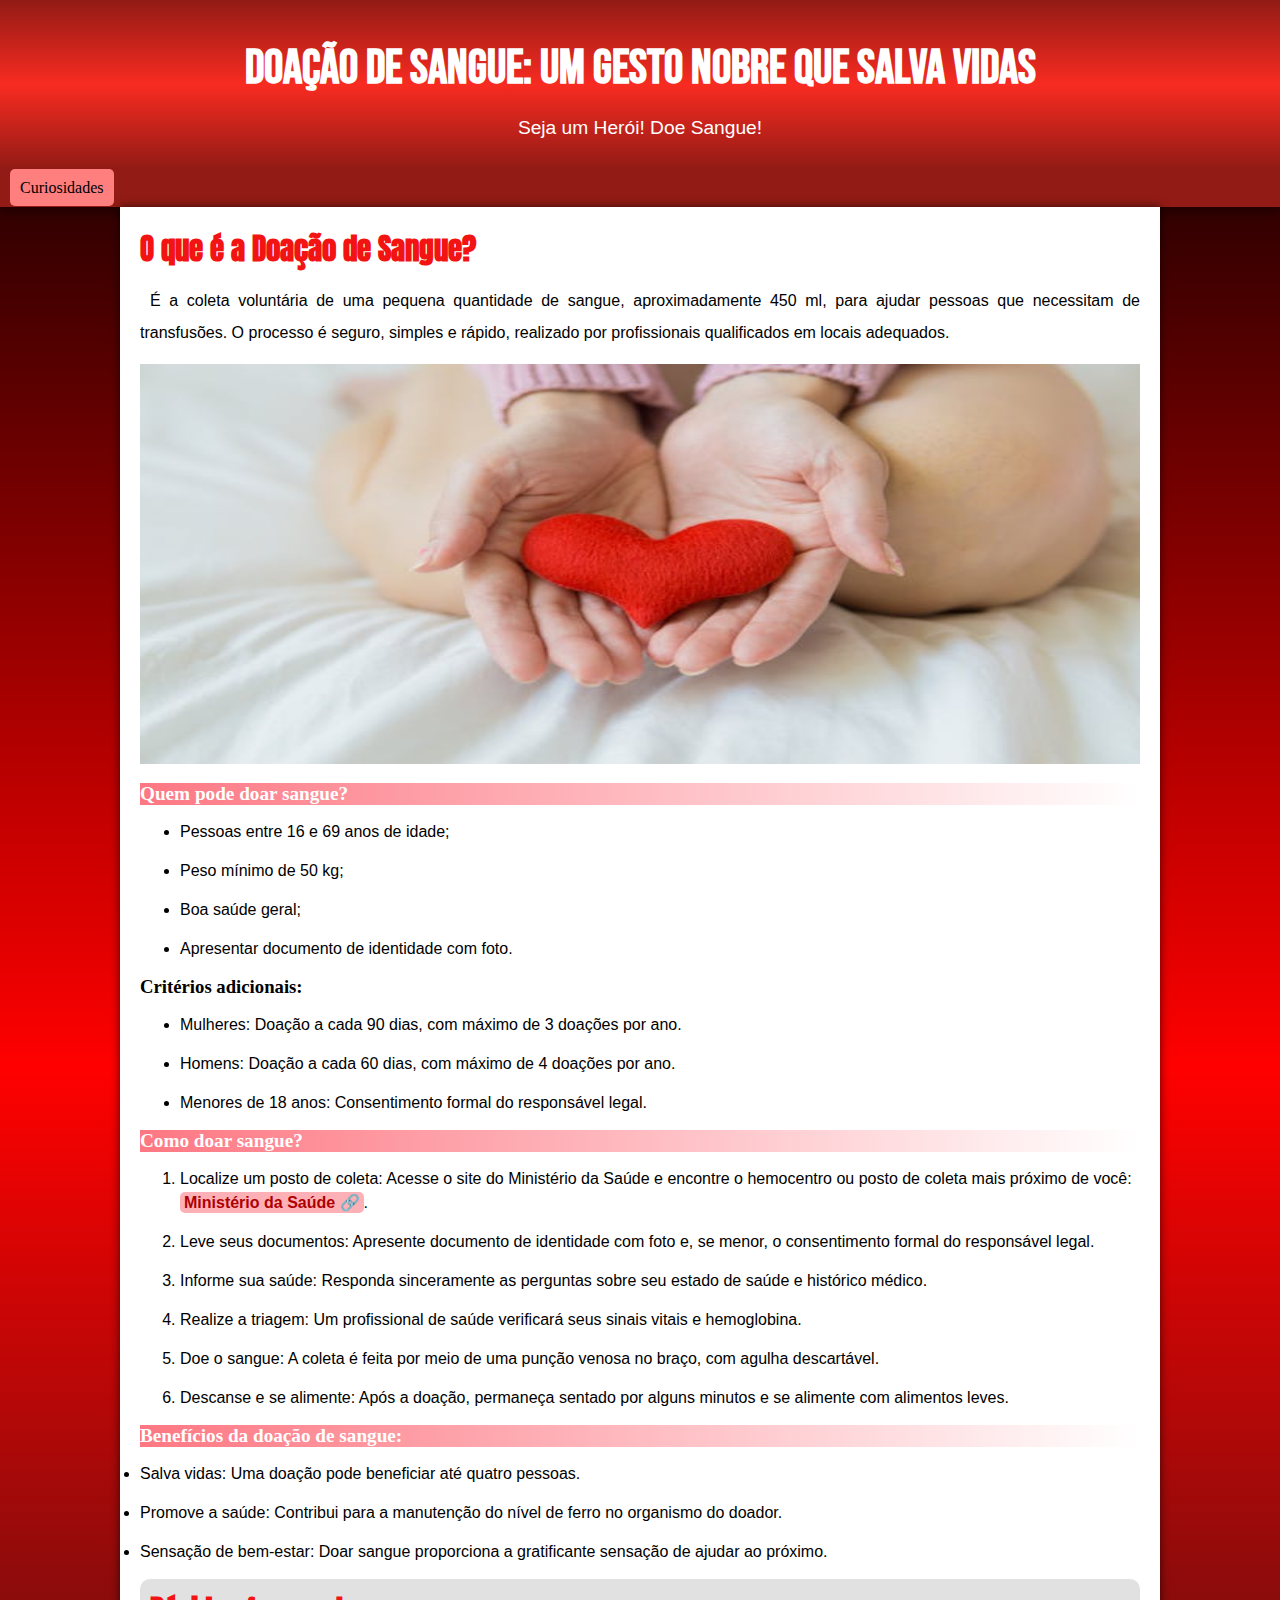
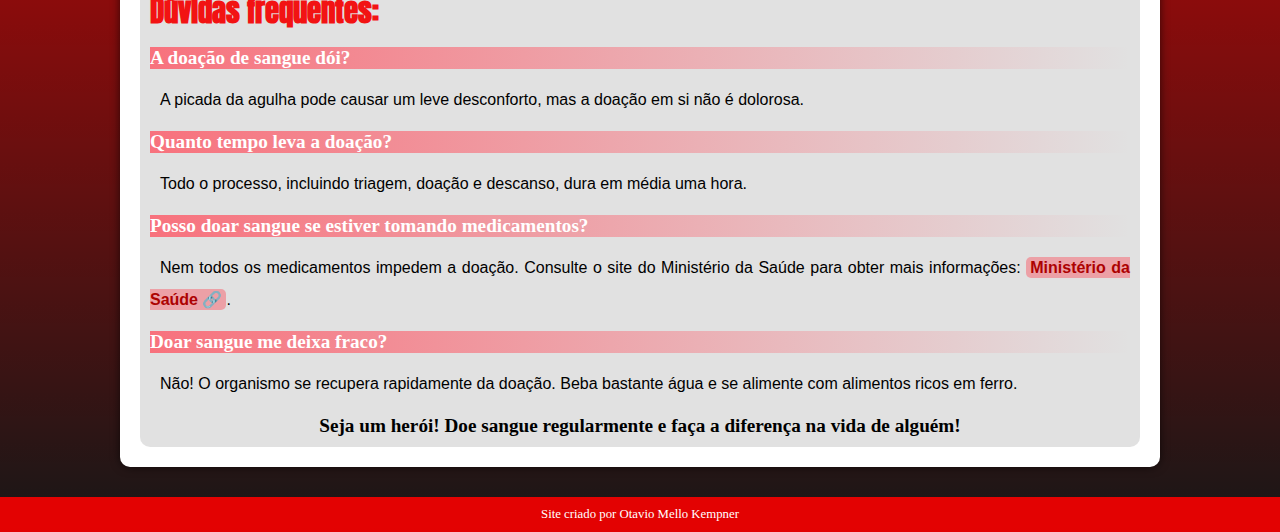
<file: index.html>
<!DOCTYPE html>
<html lang="pt-br">
<head>
    <meta charset="UTF-8">
    <meta name="viewport" content="width=device-width, initial-scale=1.0">
    <title>Doação de Sangue</title>
    <link rel="shortcut icon" href="favicon/favicon.ico" type="image/x-icon">
    <link rel="stylesheet" href="estilo/estilo.css">
    <style>
        body{
          background-image: linear-gradient(180deg, black, red, rgba(0, 0, 0, 0.911));
        }
    </style>
    

</head>
<body>
    <header>
        <h1>Doação de Sangue: Um Gesto Nobre que Salva Vidas</h1>
        <p>Seja um Herói! Doe Sangue!</p>
        
    </header>
    <nav>
        <a href="Curiosidade.html">Curiosidades</a>
    </nav>
    
    <main>
        <section>
            <h1>O que é a Doação de Sangue?</h1>
            <p>É a coleta voluntária de uma pequena quantidade de sangue, aproximadamente 450 ml, para ajudar pessoas que necessitam de transfusões. O processo é seguro, simples e rápido, realizado por profissionais qualificados em locais adequados.</p>
            <picture>
                <img src="imagens/doação.jpg" alt="Doe Sangue">
            </picture>
            <h2>Quem pode doar sangue?</h2>
            <ul>
                <li>Pessoas entre 16 e 69 anos de idade;</li>
                <li>Peso mínimo de 50 kg;</li>
                <li>Boa saúde geral;</li>
                <li>Apresentar documento de identidade com foto.</li>
            </ul>
            <h3>Critérios adicionais:</h3>
            <ul>
                <li>Mulheres: Doação a cada 90 dias, com máximo de 3 doações por ano.</li>
                <li>Homens: Doação a cada 60 dias, com máximo de 4 doações por ano.</li>
                <li>Menores de 18 anos: Consentimento formal do responsável legal.</li>
            </ul>
            <h2>Como doar sangue?</h2>
            <ol>
                <li>Localize um posto de coleta: Acesse o site do Ministério da Saúde e encontre o hemocentro ou posto de coleta mais próximo de você: <a href="https://www.gov.br/saude/pt-br/composicao/saes/sangue" target="_blank" class="externo">Ministério da Saúde</a>.</li>
                <li>Leve seus documentos: Apresente documento de identidade com foto e, se menor, o consentimento formal do responsável legal.</li>
                <li>Informe sua saúde: Responda sinceramente as perguntas sobre seu estado de saúde e histórico médico.</li>
                <li>Realize a triagem: Um profissional de saúde verificará seus sinais vitais e hemoglobina.</li>
                <li>Doe o sangue: A coleta é feita por meio de uma punção venosa no braço, com agulha descartável.</li>
                <li>Descanse e se alimente: Após a doação, permaneça sentado por alguns minutos e se alimente com alimentos leves.</li>
            </ol>
            <h2>Benefícios da doação de sangue:</h2>

            <li>Salva vidas: Uma doação pode beneficiar até quatro pessoas.</li>

            <li>Promove a saúde: Contribui para a manutenção do nível de ferro no organismo do doador.</li>

            <li>Sensação de bem-estar: Doar sangue proporciona a gratificante sensação de ajudar ao próximo.</li>

            <aside>
                <h1 id="secundario">Dúvidas frequentes:</h1>
                <h2>A doação de sangue dói?</h2>
                <p>A picada da agulha pode causar um leve desconforto, mas a doação em si não é dolorosa.</p>
                <h2>Quanto tempo leva a doação?</h2>
                <p>Todo o processo, incluindo triagem, doação e descanso, dura em média uma hora. </p>
                <h2>Posso doar sangue se estiver tomando medicamentos?</h2>
                <p>Nem todos os medicamentos impedem a doação. Consulte o site do Ministério da Saúde para obter mais informações: <a href="https://www.gov.br/saude/pt-br/composicao/saes/sangue" target="_blank" class="externo">Ministério da Saúde</a>.</p>
                <h2>Doar sangue me deixa fraco?</h2>
                <p>Não! O organismo se recupera rapidamente da doação. Beba bastante água e se alimente com alimentos ricos em ferro.</p>
                <h3 class="diferente">Seja um herói! Doe sangue regularmente e faça a diferença na vida de alguém!</h3>
            </aside>

        </section>
    </main>
    <footer>
        <p>Site criado por Otavio Mello Kempner</p>
    
    </footer>
</body>
</html>
</file>
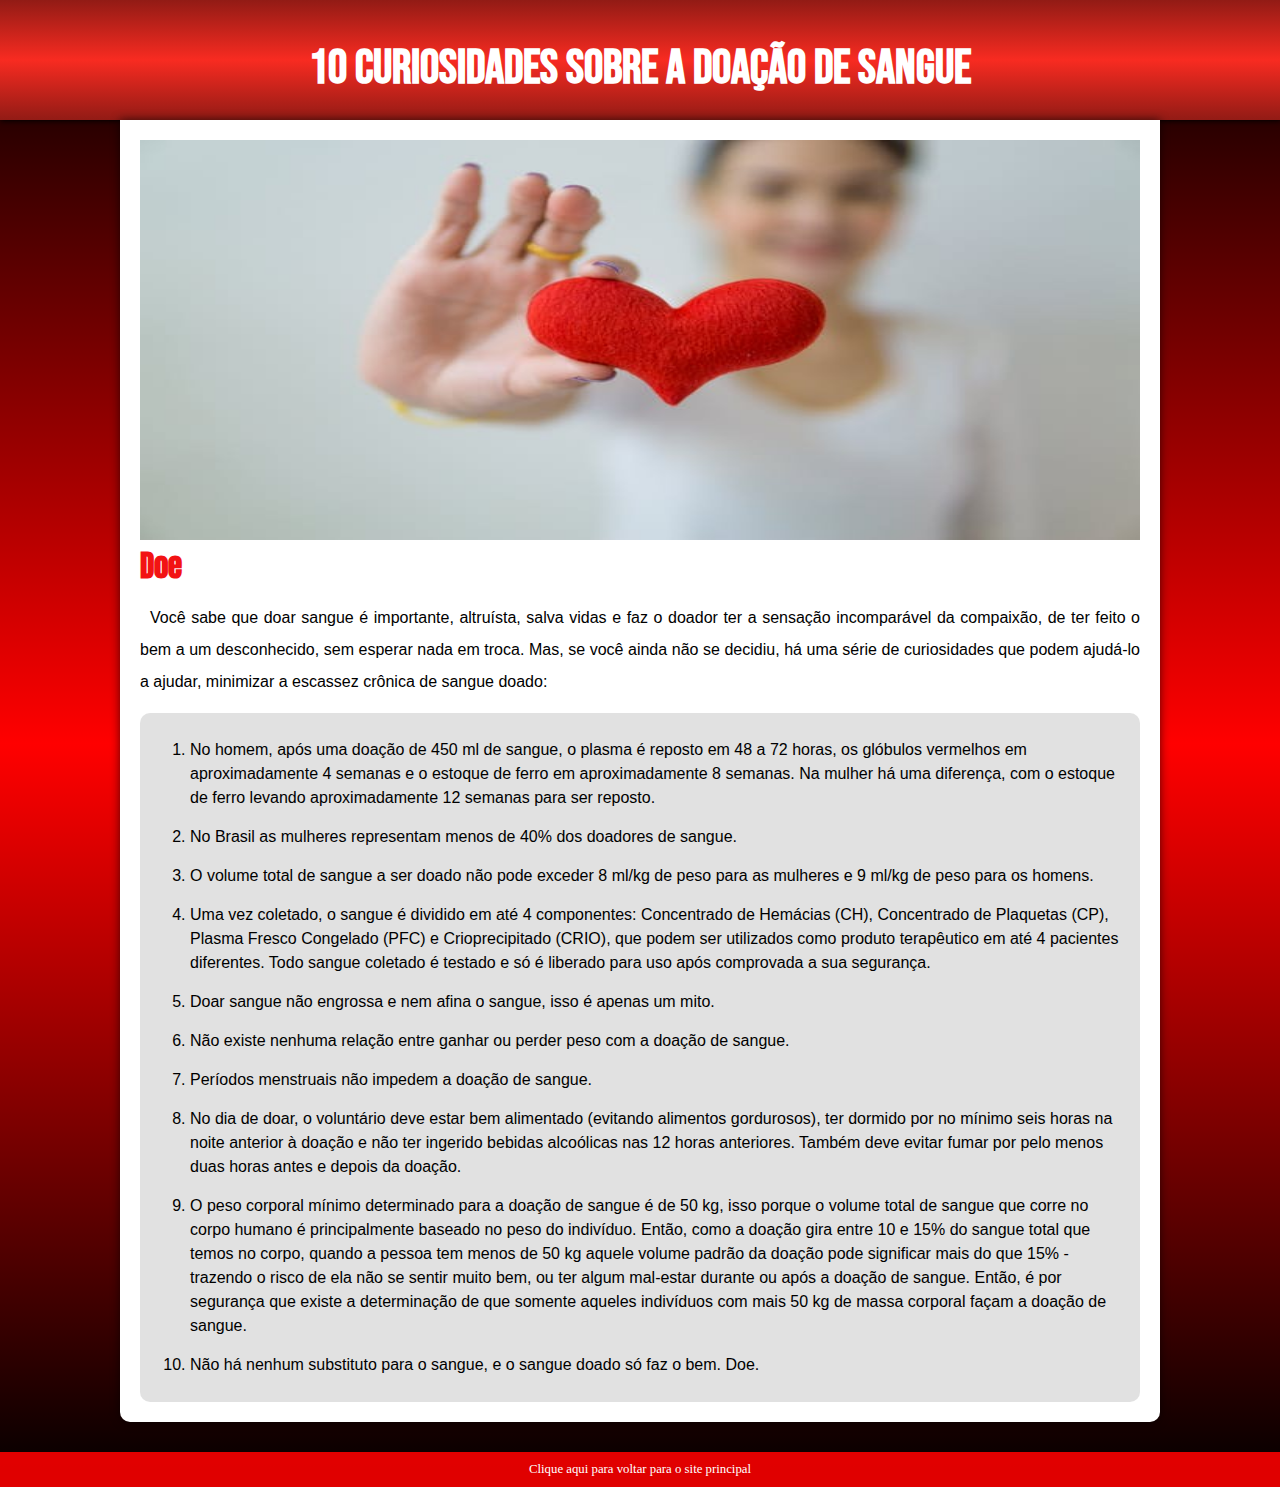
<file: Curiosidade.html>
<!DOCTYPE html>
<html lang="pt-br">
<head>
    <meta charset="UTF-8">
    <meta name="viewport" content="width=device-width, initial-scale=1.0">
    <title>Curiosidades</title>
    <link rel="stylesheet" href="estilo/estilo.css">
    <style>
        body{
            
          background-image: linear-gradient(180deg, black, red, black);
        
        }
    </style>
</head>
<body>
    <header>
        <h1>10 curiosidades sobre a doação de sangue</h1>
    </header>
    <main>
        <section>
            <picture>
                <img src="imagens/curiosidade.jpg" alt="Curiosidade">
            </picture>
            <h1>Doe</h1>
            <p>Você sabe que doar sangue é importante, altruísta, salva vidas e faz o doador ter a sensação incomparável da compaixão, de ter feito o bem a um desconhecido, sem esperar nada em troca.

                Mas, se você ainda não se decidiu, há uma série de curiosidades que podem ajudá-lo a ajudar, minimizar a escassez crônica de sangue doado:<p>
                    <aside>
                        <ol>
                            <li>No homem, após uma doação de 450 ml de sangue, o plasma é reposto em 48 a 72 horas, os glóbulos vermelhos em aproximadamente 4 semanas e o estoque de ferro em aproximadamente 8 semanas. Na mulher há uma diferença, com o estoque de ferro levando aproximadamente 12 semanas para ser reposto.
                            </li>
                            <li>No Brasil as mulheres representam menos de 40% dos doadores de sangue.</li>
                            <li>O volume total de sangue a ser doado não pode exceder 8 ml/kg de peso para as mulheres e 9 ml/kg de peso para os homens.</li>
                            <li>Uma vez coletado, o sangue é dividido em até 4 componentes: Concentrado de Hemácias (CH), Concentrado de Plaquetas (CP), Plasma Fresco Congelado (PFC) e Crioprecipitado (CRIO), que podem ser utilizados como produto terapêutico em até 4 pacientes diferentes. Todo sangue coletado é testado e só é liberado para uso após comprovada a sua segurança.</li>
                            <li>Doar sangue não engrossa e nem afina o sangue, isso é apenas um mito.</li>
                            <li>Não existe nenhuma relação entre ganhar ou perder peso com a doação de sangue.</li>
                            <li>Períodos menstruais não impedem a doação de sangue.</li>
                            <li>No dia de doar, o voluntário deve estar bem alimentado (evitando alimentos gordurosos), ter dormido por no mínimo seis horas na noite anterior à doação e não ter ingerido bebidas alcoólicas nas 12 horas anteriores. Também deve evitar fumar por pelo menos duas horas antes e depois da doação.</li>
                            <li>O peso corporal mínimo determinado para a doação de sangue é de 50 kg, isso porque o volume total de sangue que corre no corpo humano é principalmente baseado no peso do indivíduo. Então, como a doação gira entre 10 e 15% do sangue total que temos no corpo, quando a pessoa tem menos de 50 kg aquele volume padrão da doação pode significar mais do que 15% - trazendo o risco de ela não se sentir muito bem, ou ter algum mal-estar durante ou após a doação de sangue. Então, é por segurança que existe a determinação de que somente aqueles indivíduos com mais 50 kg de massa corporal façam a doação de sangue.</li>
                            <li>Não há nenhum substituto para o sangue, e o sangue doado só faz o bem. Doe.</li>
                        </ol>
                        
                    </aside>
       
        </section>
    
    </main>
    <footer>
        <a href="index.html">Clique aqui para voltar para o site principal</a>
    </footer>
</body>
</html>
</file>
<file: estilo/estilo.css>
@charset "UTF-8";
@import url('https://fonts.googleapis.com/css2?family=Bebas+Neue&display=swap');
@import url('https://fonts.googleapis.com/css2?family=Anton&display=swap');

*{
    margin: 0;
}

a.externo::after{
    content: "\00A0\1F517";
}
body{

}

header{
    background-image: linear-gradient(to bottom, #921b15, #f82b21, #921b15);
    min-height: 120px;
    box-shadow: 1px 1px 5px black;

}
header h1{
    color: white;
    text-align: center;
    font-family:"Bebas Neue", sans-serif;
    padding-top: 40px;
    font-size: 3em;
    margin-bottom: 20px;
}
header p{
    font-family:Arial, Helvetica, sans-serif;
    color: white;
    font-size: 1.2em;
    margin-top: 20px;
    padding-bottom: 30px;
    margin: auto;
    max-width: 600px;
    padding-right: 10px;
    padding-left: 10px;
    text-align: center;
    
}
nav{
    background-color: #921b15;
    padding: 10px;
    box-shadow: 0px 7px 7px rgba(0, 0, 0, 0.274)
    

}
nav a{
    color: rgb(0, 0, 0);
    text-decoration: none;
    padding: 10px;
    background-color: rgb(255, 126, 126);
    border-radius: 5px;

    
    
}
nav a:hover{
    text-decoration: underline;
    background-color: #fc9696;
    color: #F21313;
    border-radius: 5px;
}
main{
    background-color: white;
    max-width: 300px;
    max-width: 1000px;
    margin: auto;
    border-bottom-left-radius:10px ;
    border-bottom-right-radius: 10px;
    padding:20px;
    margin-bottom: 30px;
    box-shadow: 0px  0px 10px rgba(0, 0, 0, 0.637); 

    
}
main h1{
    font-family: Arial, Helvetica, sans-serif;
    font-size: 1.8em;
    color: #F21313;
    font-family: "Anton", sans-serif;

}

main h2{
    font-size: 1.2em;
    margin: 15px 0px;
    margin: 15px 0px;
    background-image: linear-gradient(to right, #fd5765ce, transparent);
    color: white;
    
}

main p{
    line-height: 2em;
    margin: 15px 0px;
    text-align: justify;
    text-indent: 10px;
    font-size: 1em;
    font-family: Arial, Helvetica, sans-serif;
}
main li{
    line-height: 1.5em;
    margin: 15px 0px;
    font-size: 1em;
    font-family: Arial, Helvetica, sans-serif;
    

}
main a{
    text-decoration: none;
    color: #ad0101;
    font-weight: bold;
    background-color: #fa526073;
    padding: 2px 4px;
    border-radius: 5px;
    
}
main a:hover{
    text-decoration: underline;
    color: #ff4353f8;

}
aside{
    background-color: rgba(173, 173, 173, 0.363);
    border-radius: 10px;
    padding: 10px;
}
footer{
    background-color: rgba(255, 0, 0, 0.877);
    color: white;
    text-align: center;
    padding: 10px;
    font-size: 0.8em;
}
footer a{
    text-decoration: none;
    color: white;
    
}
footer a:hover{
    text-decoration: underline;
    background-color: #ff3838;
    color: #921b15;
    padding: 5px;
    border-radius: 10px;
}
.secundario{
    margin: 15px 0px;

}
.diferente{
    text-align: center;
    font-size: 1.2em;
}
main img{
    width: 100%;
    height: 400px;
}
</file>
